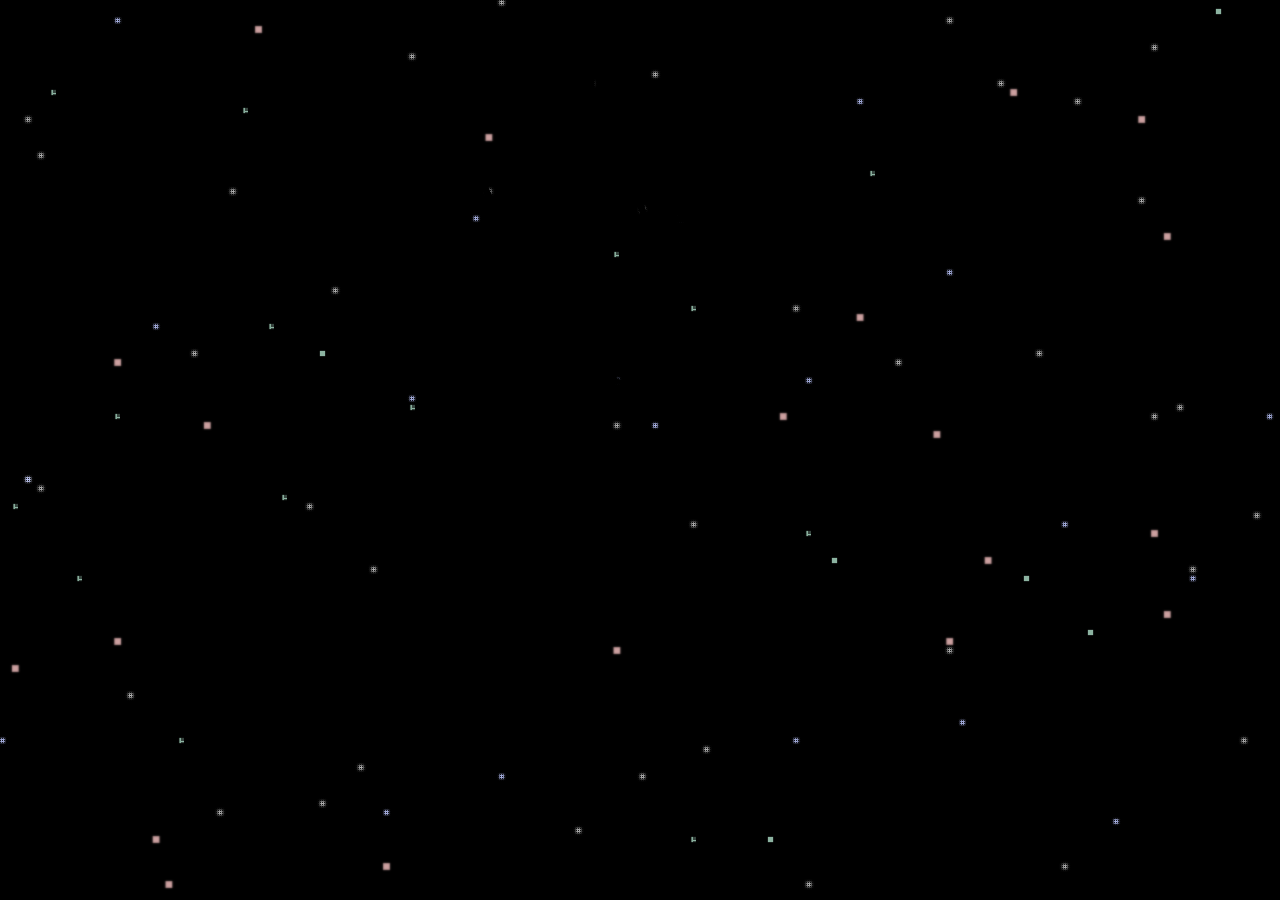
<file: index.html>
<!DOCTYPE html>
<!--[if lt IE 7 ]> <html class="ie ie6 no-js" lang="en"> <![endif]-->
<!--[if IE 7 ]>    <html class="ie ie7 no-js" lang="en"> <![endif]-->
<!--[if IE 8 ]>    <html class="ie ie8 no-js" lang="en"> <![endif]-->
<!--[if IE 9 ]>    <html class="ie ie9 no-js" lang="en"> <![endif]-->
<!--[if gt IE 9]><!--><html class="no-js" lang="en"><!--<![endif]-->
    <head>
        <meta charset="UTF-8" />
        <meta http-equiv="X-UA-Compatible" content="IE=edge,chrome=1"> 
        <title>MoM-2k16</title>
        <meta name="viewport" content="width=device-width, initial-scale=1.0"> 
        <meta name="description" content="Fullscreen Background Image Slideshow with CSS3 - A Css-only fullscreen background image slideshow" />
        <meta name="keywords" content="css3, css-only, fullscreen, background, slideshow, images, content" />
        <meta name="author" content="Codrops" />
         <script type="text/javascript" src="js/jquery-1.10.2.min.js"></script>
    <script type="text/javascript" src="js/alphabet.js"></script>
        <link rel="shortcut icon" href="../favicon.ico"> 
        <link rel="stylesheet" type="text/css" href="css/demo.css" />
        <link rel="stylesheet" type="text/css" href="css/style2.css" />
		<script type="text/javascript" src="js/modernizr.custom.86080.js"></script>
                <link rel="stylesheet" type="text/css" href="css/style3.css" />
                <link rel="stylesheet" type="text/css" href="css/style4.css" />
                <link href='http://fonts.googleapis.com/css?family=Josefin+Sans' rel='stylesheet' type='text/css'>
                <link rel="stylesheet" href="css/icon.css">
                <style type="text/css">
.button {
  display: inline-block;
  -webkit-box-sizing: border-box;
  -moz-box-sizing: border-box;
  box-sizing: border-box;
  padding: 10px;
  border: none;
  font: normal 48px/normal "Warnes", Helvetica, sans-serif;
  color: rgba(255,255,255,1);
  text-decoration: normal;
  text-align: center;
  -o-text-overflow: clip;
  text-overflow: clip;
  white-space: pre;
  text-shadow: 0 0 10px rgba(255,255,255,1) , 0 0 20px rgba(255,255,255,1) , 0 0 30px rgba(255,255,255,1) , 0 0 40px #ff00de , 0 0 70px #ff00de , 0 0 80px #ff00de , 0 0 100px #ff00de ;
  -webkit-transition: all 200ms cubic-bezier(0.42, 0, 0.58, 1);
  -moz-transition: all 200ms cubic-bezier(0.42, 0, 0.58, 1);
  -o-transition: all 200ms cubic-bezier(0.42, 0, 0.58, 1);
  transition: all 200ms cubic-bezier(0.42, 0, 0.58, 1);
}

.button:hover {
  text-shadow: 0 0 10px rgba(255,255,255,1) , 0 0 20px rgba(255,255,255,1) , 0 0 30px rgba(255,255,255,1) , 0 0 40px #00ffff , 0 0 70px #00ffff , 0 0 80px #00ffff , 0 0 100px #00ffff ;
}
 

                </style>
    </head>
    <body id="page">
        <ul class="cb-slideshow">
            <li><span>Image 01</span><div><h3>ABV-IIITM GWALIOR</h3></div></li>
            <li><span>Image 02</span><div><h3>National Technical fare</h3></div></li>
            <li><span>Image 03</span><div><h3>ABV-IIITM GWALIOR</h3></div></li>
            <li><span>Image 04</span><div><h3>National Technical fare</h3></div></li>
            <li><span>Image 05</span><div><h3></h3></div></li>
            <li><span>Image 06</span><div><h3></h3></div></li>
        </ul>
        <div class="container">
            <!-- Codrops top bar -->
            <div class="codrops-top">
                <!--<a href="http://tympanus.net/Development/RockingLetters/">-->
                    <!--<strong>&laquo; Previous Demo: </strong>Rocking Letters with CSS3 &amp; jQuery-->
                </a>
                <span class="right">
<!--                    <a href="http://www.flickr.com/photos/markjsebastian/" target="_blank">Photography by Mark Sebastian</a>
                    <a href="http://creativecommons.org/licenses/by-sa/2.0/deed.en" target="_blank">CC BY-SA 2.0</a>
                    <a href="http://tympanus.net/codrops/2012/01/02/fullscreen-background-image-slideshow-with-css3/">-->
                        <!--<strong>Back to the Codrops Article</strong>-->
                    </a>
                </span>
                <div class="clr"></div>
            </div><!--/ Codrops top bar -->
            <header>
                <!--<h1>CSS3 <span>Fullscreen Slideshow</span></h1>-->
                <!--<h2>A CSS-only slideshow for background images</h2>-->
				<p class="codrops-demos">
					
<!--					<a class="current-demo" href="index2.html">Demo 2</a>
					<a href="index3.html">Demo 3</a>
					<a href="index4.html">Demo 4</a>-->
				</p>
<!--                                <a href="gallery.html">Gallery</a>
                                <a href="font_page.html">Font Page</a>-->
<a href="home.html">                              
<div id="abc" style="font-size: 50;" >
        <!--<svg viewBox="20 60  3500 850" >-->
        <svg viewBox="20 60  3500 850" >
  <symbol id="s-text">
    <text text-anchor="middle"
          x="50%"
          y="30%"
          class="text--line"
          >
    <!--<div class="button">-->  
        Mind
    <!--</div>-->
    </text>
    <text text-anchor="middle"
          x="50%"
          y="62%"
          class="text--line2"
          >
    <!--<div class="button">-->  
        Over Matter
    <!--</div>-->
     
    </text>
    <text text-anchor="middle"
          x="50%"
          y="94%"
          class="text--line2"
          >
     2k16
     
    </text>
   
  </symbol>
    
  <g class="g-ants">
    <use xlink:href="#s-text"
      class="text-copy"></use>     
    <use xlink:href="#s-text"
      class="text-copy"></use>     
    <use xlink:href="#s-text"
      class="text-copy"></use>     
    <use xlink:href="#s-text"
      class="text-copy"></use>     
    <use xlink:href="#s-text"
      class="text-copy"></use>     
  </g>
  
  
</svg>
</a>
<a href="home.html">
        </div>
    
    <!--<div class="button">-->
    <div style="max-height: 10px; left:575px; position: absolute; top:340px; ">
        <center> <img src="images/brain1.png" height="110px" width="120px" ></a>    </center>
        <!--</div>-->
            </header>
</div>
 
       
    </body>
</html>
</file>
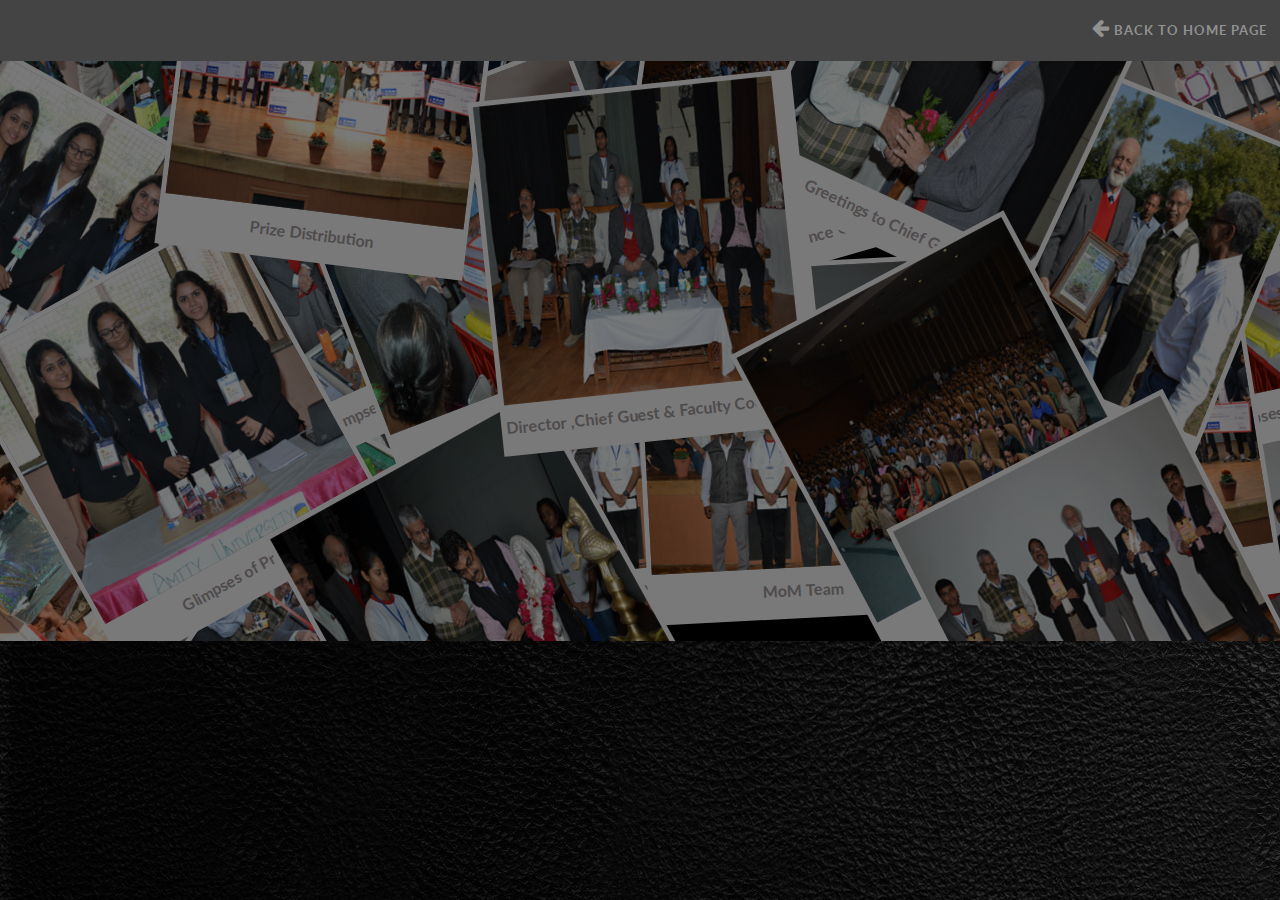
<file: gallery.html>
<!DOCTYPE html>
<html lang="en" class="no-js">
	<head>
		<meta charset="UTF-8" />
		<meta http-equiv="X-UA-Compatible" content="IE=edge"> 
		<meta name="viewport" content="width=device-width, initial-scale=1"> 
		<title>Mind Over Matter Gallery</title>
		<meta name="description" content="Scattered Polaroids Gallery: A flat-style take on a Polaroid gallery" />
		<meta name="keywords" content="scattered polaroids, image gallery, javascript, random rotation, 3d, backface, flat design" />
		<meta name="author" content="Codrops" />
		<link rel="shortcut icon" href="../favicon.ico">
                 <!-- Preloader -->
    <link rel="stylesheet" href="css/preloader.css" type="text/css" media="screen, print"/>
		<link rel="stylesheet" type="text/css" href="css/normalize.css" />
		<link rel="stylesheet" type="text/css" href="css/demo_1.css" />
		<link rel="stylesheet" type="text/css" href="css/component.css" />
		<script src="js/modernizr.min.js"></script>
	</head>
	<body style="background-image: url(images/backg.jpg);">
		<div class="container">
			<!-- Top Navigation -->
			 <div class="codrops-top clearfix" >
        <h4 style="text-align: right;"><a class="codrops-icon codrops-icon-prev" href="home.html" style="font-family: 'Lato', Arial, sans-serif;  "><span>Back To Home Page</span></a></h4>
                              
			</div>
			<section id="photostack-1" class="photostack photostack-start">
				<div>
					<figure>
						<a  class="photostack-img"><img src="img/g1.jpg" alt="img01"/></a>
						<figcaption>
							<h2 class="photostack-title">Tree Plantation Ceremony</h2>
						</figcaption>
					</figure>
					<figure>
						<a  class="photostack-img"><img src="img/g2.jpg" alt="img02"/></a>
						<figcaption>
							<h2 class="photostack-title">Inaugration </h2>
						</figcaption>
					</figure>
					<figure>
						<a  class="photostack-img"><img src="img/g3.jpg" alt="img03"/></a>
						<figcaption>
							<h2 class="photostack-title">Greetings to Chief Guest</h2>
						</figcaption>
					</figure>
					<figure>
						<a  class="photostack-img"><img src="img/g4.jpg" alt="img04"/></a>
						<figcaption>
							<h2 class="photostack-title">Director ,Chief Guest & Faculty Coordinator</h2>
						</figcaption>
					</figure>
					<figure>
						<a  class="photostack-img"><img src="img/g5.jpg" alt="img05"/></a>
						<figcaption>
							<h2 class="photostack-title">Audience Gathering</h2>
						</figcaption>
					</figure>
					<figure>
						<a  class="photostack-img"><img src="img/g6.jpg" alt="img06"/></a>
						<figcaption>
							<h2 class="photostack-title">MoM Souvenir Realease</h2>
						</figcaption>
					</figure>
					<figure >
						<a  class="photostack-img"><img src="img/g7.jpg" alt="img07"/></a>
						<figcaption>
							<h2 class="photostack-title">Exhibition Opening</h2>
						</figcaption>
					</figure>
					<figure >
						<a  class="photostack-img"><img src="img/g8.jpg" alt="img08"/></a>
						<figcaption>
							<h2 class="photostack-title">Glimpses of Projects</h2>
						</figcaption>
					</figure>
					<figure>
						<a  class="photostack-img"><img src="img/g9.jpg" alt="img09"/></a>
						<figcaption>
							<h2 class="photostack-title">Glimpses of Projects</h2>
						</figcaption>
					</figure>
					<figure >
						<a  class="photostack-img"><img src="img/g10.jpg" alt="img10"/></a>
						<figcaption>
							<h2 class="photostack-title">Glimpses of Projects</h2>
						</figcaption>
					</figure>
					<figure >
						<a  class="photostack-img"><img src="img/g11.jpg" alt="img11"/></a>
						<figcaption>
							<h2 class="photostack-title">Glimpses of Projects</h2>
						</figcaption>
					</figure>
					<figure >
						<a  class="photostack-img"><img src="img/g16.jpg" alt="img12"/></a>
						<figcaption>
							<h2 class="photostack-title">Prize Distribution</h2>
						</figcaption>
					</figure>
					<figure >
						<a  class="photostack-img"><img src="img/g13.jpg" alt="img13"/></a>
						<figcaption>
							<h2 class="photostack-title">Glimpses of Projects</h2>
						</figcaption>
					</figure>
					<figure >
						<a  class="photostack-img"><img src="img/g18.jpg" alt="img14"/></a>
						<figcaption>
							<h2 class="photostack-title">MoM team</h2>
						</figcaption>
					</figure>
					<figure >
						<a  class="photostack-img"><img src="img/g15.jpg" alt="img15"/></a>
						<figcaption>
							<h2 class="photostack-title">Prize Presentation</h2>
						</figcaption>
					</figure>
					
					
                                    <figure>
						<a  class="photostack-img"><img src="img/g17.jpg" alt="img04"/></a>
						<figcaption>
							<h2 class="photostack-title">Skit Presentation</h2>
							
						</figcaption>
					</figure>
					<figure data-dummy>
						<a  class="photostack-img"><img src="img/g18.jpg" alt="img05"/></a>
						<figcaption>
							<h2 class="photostack-title">MoM Team</h2>
						</figcaption>
					</figure>
					<figure data-dummy>
						<a  class="photostack-img"><img src="img/g13.jpg" alt="img01"/></a>
						<figcaption>
							<h2 class="photostack-title">Glimpses of Projects</h2>
							
						</figcaption>
					</figure>
					<figure data-dummy>
						<a  class="photostack-img"><img src="img/g10.jpg" alt="img02"/></a>
						<figcaption>
							<h2 class="photostack-title">Glimpses of Projects</h2>
							
						</figcaption>
					</figure>
					<figure data-dummy>
						<a  class="photostack-img"><img src="img/g16.jpg" alt="img03"/></a>
						<figcaption>
							<h2 class="photostack-title">Prize Distribution</h2>
						</figcaption>
					</figure>
					
				<figure data-dummy>
						<a  class="photostack-img"><img src="img/g1.jpg" alt="img01"/></a>
						<figcaption>
							<h2 class="photostack-title">Tree Plantation Ceremony</h2>
						</figcaption>
					</figure>
					<figure data-dummy>
						<a  class="photostack-img"><img src="img/g2.jpg" alt="img02"/></a>
						<figcaption>
							<h2 class="photostack-title">Inaugration </h2>
						</figcaption>
					</figure>
					<figure data-dummy>
						<a  class="photostack-img"><img src="img/g3.jpg" alt="img03"/></a>
						<figcaption>
							<h2 class="photostack-title">Greetings to Chief Guest</h2>
						</figcaption>
					</figure>
					<figure data-dummy>
						<a  class="photostack-img"><img src="img/g4.jpg" alt="img04"/></a>
						<figcaption>
							<h2 class="photostack-title">Director ,Chief Guest & Faculty Coordinator</h2>
						</figcaption>
					</figure>
					<figure data-dummy>
						<a  class="photostack-img"><img src="img/g5.jpg" alt="img05"/></a>
						<figcaption>
							<h2 class="photostack-title">Audience Gathering</h2>
						</figcaption>
					</figure>
					<figure data-dummy>
						<a  class="photostack-img"><img src="img/g6.jpg" alt="img06"/></a>
						<figcaption>
							<h2 class="photostack-title">MoM Souvenir Realease</h2>
						</figcaption>
					</figure>
				</div>
			</section>
			

  

		<script src="js/classie.js"></script>
		<script src="js/photostack.js"></script>
		<script>
			// [].slice.call( document.querySelectorAll( '.photostack' ) ).forEach( function( el ) { new Photostack( el ); } );
			
			new Photostack( document.getElementById( 'photostack-1' ), {
				callback : function( item ) {
					//console.log(item)
				}
			} );
			new Photostack( document.getElementById( 'photostack-2' ), {
				callback : function( item ) {
					//console.log(item)
				}
			} );
			new Photostack( document.getElementById( 'photostack-3' ), {
				callback : function( item ) {
					//console.log(item)
				}
			} );
		</script>
	</body>
</html>
</file>
<file: css/demo.css>
@font-face {
    font-family: 'BebasNeueRegular';
    src: url('fonts/BebasNeue-webfont.eot');
    src: url('fonts/BebasNeue-webfont.eot?#iefix') format('embedded-opentype'),
         url('fonts/BebasNeue-webfont.woff') format('woff'),
         url('fonts/BebasNeue-webfont.ttf') format('truetype'),
         url('fonts/BebasNeue-webfont.svg#BebasNeueRegular') format('svg');
    font-weight: normal;
    font-style: normal;
}
/* CSS reset */
body,div,dl,dt,dd,ul,ol,li,h1,h2,h3,h4,h5,h6,pre,form,fieldset,input,textarea,p,blockquote,th,td { 
	margin:0;
	padding:0;
}
html,body {
	margin:0;
	padding:0;
}
table {
	border-collapse:collapse;
	border-spacing:0;
}
fieldset,img { 
	border:0;
}
input{
	border:1px solid #b0b0b0;
	padding:3px 5px 4px;
	color:#979797;
	width:190px;
}
address,caption,cite,code,dfn,th,var {
	font-style:normal;
	font-weight:normal;
}
ol,ul {
	list-style:none;
}
caption,th {
	text-align:left;
}
h1,h2,h3,h4,h5,h6 {
	font-size:100%;
	font-weight:normal;
}
q:before,q:after {
	content:'';
}
abbr,acronym { border:0;
}
/* General Demo Style */
body{
	font-family: Constantia, Palatino, "Palatino Linotype", "Palatino LT STD", Georgia, serif;
	background: #000;
	font-weight: 400;
	font-size: 15px;
	color: #aa3e03;
	overflow-y: scroll;
	overflow-x: hidden;
}
.ie7 body{
	overflow:hidden;
}
a{
	color: #333;
	text-decoration: none;
}
.container{
	position: relative;
	text-align: center;
}
.clr{
	clear: both;
}
.container > header{
	padding: 30px 30px 10px 20px;
	margin: 0px 20px 10px 20px;
	position: relative;
	display: block;
	text-shadow: 1px 1px 1px rgba(0,0,0,0.2);
    text-align: left;
}
.container > header h1{
	font-family: 'BebasNeueRegular', 'Arial Narrow', Arial, sans-serif;
	font-size: 35px;
	line-height: 35px;
	position: relative;
	font-weight: 400;
	color: #fff;
	text-shadow: 1px 1px 1px rgba(0,0,0,0.3);
    padding: 0px 0px 5px 0px;
}
.container > header h1 span{

}
.container > header h2, p.info{
	font-size: 16px;
	font-style: italic;
	color: #f8f8f8;
	text-shadow: 1px 1px 1px rgba(0,0,0,0.6);
}
/* Header Style */
.codrops-top{
	font-family: Arial, sans-serif;
	line-height: 24px;
	font-size: 11px;
	width: 100%;
	background: #000;
	opacity: 0.9;
	text-transform: uppercase;
	z-index: 9999;
	position: relative;
	-moz-box-shadow: 1px 0px 2px #000;
	-webkit-box-shadow: 1px 0px 2px #000;
	box-shadow: 1px 0px 2px #000;
}
.codrops-top a{
	padding: 0px 10px;
	letter-spacing: 1px;
	color: #ddd;
	display: block;
	float: left;
}
.codrops-top a:hover{
	color: #fff;
}
.codrops-top span.right{
	float: right;
}
.codrops-top span.right a{
	float: none;
	display: inline;
}

p.codrops-demos{
	display: block;
	padding: 15px 0px;
}
p.codrops-demos a,
p.codrops-demos a.current-demo,
p.codrops-demos a.current-demo:hover{
    display: inline-block;
	border: 1px solid #6d0019;
	padding: 4px 10px 3px;
	font-size: 13px;
	line-height: 18px;
	margin: 2px 3px;
	font-weight: 800;
	-webkit-box-shadow: 0px 1px 1px rgba(0,0,0,0.1);
	-moz-box-shadow:0px 1px 1px rgba(0,0,0,0.1);
	box-shadow: 0px 1px 1px rgba(0,0,0,0.1);
	color:#fff;
	-webkit-border-radius: 5px;
	-moz-border-radius: 5px;
	border-radius: 5px;
	background: #a90329;
	background: -moz-linear-gradient(top, #a90329 0%, #8f0222 44%, #6d0019 100%);
	background: -webkit-gradient(linear, left top, left bottom, color-stop(0%,#a90329), color-stop(44%,#8f0222), color-stop(100%,#6d0019));
	background: -webkit-linear-gradient(top, #a90329 0%,#8f0222 44%,#6d0019 100%);
	background: -o-linear-gradient(top, #a90329 0%,#8f0222 44%,#6d0019 100%);
	background: -ms-linear-gradient(top, #a90329 0%,#8f0222 44%,#6d0019 100%);
	background: linear-gradient(top, #a90329 0%,#8f0222 44%,#6d0019 100%);
}
p.codrops-demos a:hover{
	background: #6d0019;
}
p.codrops-demos a:active{
	background: #6d0019;
	background: -moz-linear-gradient(top, #6d0019 0%, #8f0222 56%, #a90329 100%);
	background: -webkit-gradient(linear, left top, left bottom, color-stop(0%,#6d0019), color-stop(56%,#8f0222), color-stop(100%,#a90329));
	background: -webkit-linear-gradient(top, #6d0019 0%,#8f0222 56%,#a90329 100%);
	background: -o-linear-gradient(top, #6d0019 0%,#8f0222 56%,#a90329 100%);
	background: -ms-linear-gradient(top, #6d0019 0%,#8f0222 56%,#a90329 100%);
	background: linear-gradient(top, #6d0019 0%,#8f0222 56%,#a90329 100%);
	-webkit-box-shadow: 0px 1px 1px rgba(255,255,255,0.9);
	-moz-box-shadow:0px 1px 1px rgba(255,255,255,0.9);
	box-shadow: 0px 1px 1px rgba(255,255,255,0.9);
}
p.codrops-demos a.current-demo,
p.codrops-demos a.current-demo:hover{
	color: #A5727D;
	background: #6d0019;
}
/* Media Queries */
@media screen and (max-width: 767px) {
	.container > header{
		text-align: center;
	}
	p.codrops-demos {
		position: relative;
		top: auto;
		left: auto;
	}
}
</file>
<file: css/style2.css>
.cb-slideshow,
.cb-slideshow:after {
    position: fixed;
    width: 100%;
    height: 100%;
    top: 0px;
    left: 0px;
    z-index: 0;
}
.cb-slideshow:after {
    content: '';
    background: transparent url(../images/pattern.png) repeat top left;
}
.cb-slideshow li span {
    width: 100%;
    height: 100%;
    position: absolute;
    top: 0px;
    left: 0px;
    color: transparent;
    background-size: cover;
    background-position: 50% 50%;
    background-repeat: none;
    opacity: 0;
    z-index: 0;
	-webkit-backface-visibility: hidden;
    -webkit-animation: imageAnimation 36s linear infinite 0s;
    -moz-animation: imageAnimation 36s linear infinite 0s;
    -o-animation: imageAnimation 36s linear infinite 0s;
    -ms-animation: imageAnimation 36s linear infinite 0s;
    animation: imageAnimation 36s linear infinite 0s;
}
.cb-slideshow li div {
    z-index: 1000;
    position: absolute;
    bottom: -20px;
    left: 0px;
    width: 100%;
    text-align: right;
    opacity: 0;
    -webkit-animation: titleAnimation 36s linear infinite 0s;
    -moz-animation: titleAnimation 36s linear infinite 0s;
    -o-animation: titleAnimation 36s linear infinite 0s;
    -ms-animation: titleAnimation 36s linear infinite 0s;
    animation: titleAnimation 36s linear infinite 0s;
}
.cb-slideshow li div h3 {
    font-family: 'BebasNeueRegular', 'Arial Narrow', Arial, sans-serif;
    font-size: 120px;
    padding: 10px 30px;
    line-height: 120px;
    color: red;
    opacity: 0.7;
}
.cb-slideshow li:nth-child(1) span { background-image: url(../images/66.jpg) }
.cb-slideshow li:nth-child(2) span {
    background-image: url(../images/5.jpg);
    -webkit-animation-delay: 6s;
    -moz-animation-delay: 6s;
    -o-animation-delay: 6s;
    -ms-animation-delay: 6s;
    animation-delay: 6s;
}
.cb-slideshow li:nth-child(3) span {
    background-image: url(../images/4.jpg);
    -webkit-animation-delay: 12s;
    -moz-animation-delay: 12s;
    -o-animation-delay: 12s;
    -ms-animation-delay: 12s;
    animation-delay: 12s;
}
.cb-slideshow li:nth-child(4) span {
    background-image: url(../images/33.jpg);
    -webkit-animation-delay: 18s;
    -moz-animation-delay: 18s;
    -o-animation-delay: 18s;
    -ms-animation-delay: 18s;
    animation-delay: 18s;
}
.cb-slideshow li:nth-child(5) span {
    background-image: url(../images/22.jpg);
    -webkit-animation-delay: 24s;
    -moz-animation-delay: 24s;
    -o-animation-delay: 24s;
    -ms-animation-delay: 24s;
    animation-delay: 24s;
}
.cb-slideshow li:nth-child(6) span {
    background-image: url(../images/1.jpg);
    -webkit-animation-delay: 30s;
    -moz-animation-delay: 30s;
    -o-animation-delay: 30s;
    -ms-animation-delay: 30s;
    animation-delay: 30s;
}
.cb-slideshow li:nth-child(2) div {
    -webkit-animation-delay: 6s;
    -moz-animation-delay: 6s;
    -o-animation-delay: 6s;
    -ms-animation-delay: 6s;
    animation-delay: 6s;
}
.cb-slideshow li:nth-child(3) div {
    -webkit-animation-delay: 12s;
    -moz-animation-delay: 12s;
    -o-animation-delay: 12s;
    -ms-animation-delay: 12s;
    animation-delay: 12s;
}
.cb-slideshow li:nth-child(4) div {
    -webkit-animation-delay: 18s;
    -moz-animation-delay: 18s;
    -o-animation-delay: 18s;
    -ms-animation-delay: 18s;
    animation-delay: 18s;
}
.cb-slideshow li:nth-child(5) div {
    -webkit-animation-delay: 24s;
    -moz-animation-delay: 24s;
    -o-animation-delay: 24s;
    -ms-animation-delay: 24s;
    animation-delay: 24s;
}
.cb-slideshow li:nth-child(6) div {
    -webkit-animation-delay: 30s;
    -moz-animation-delay: 30s;
    -o-animation-delay: 30s;
    -ms-animation-delay: 30s;
    animation-delay: 30s;
}
@-webkit-keyframes imageAnimation { 
	0% {
	    opacity: 0;
	    -webkit-animation-timing-function: ease-in;
	}
	8% {
	    opacity: 1;
	    -webkit-transform: scale(1.05);
	    -webkit-animation-timing-function: ease-out;
	}
	17% {
	    opacity: 1;
	    -webkit-transform: scale(1.1) rotate(3deg);
	}
	25% {
	    opacity: 0;
	    -webkit-transform: scale(1.1) rotate(3deg);
	}
	100% { opacity: 0 }
}
@-moz-keyframes imageAnimation { 
	0% {
	    opacity: 0;
	    -moz-animation-timing-function: ease-in;
	}
	8% {
	    opacity: 1;
	    -moz-transform: scale(1.05);
	    -moz-animation-timing-function: ease-out;
	}
	17% {
	    opacity: 1;
	    -moz-transform: scale(1.1) rotate(3deg);
	}
	25% {
	    opacity: 0;
	    -moz-transform: scale(1.1) rotate(3deg);
	}
	100% { opacity: 0 }
}
@-o-keyframes imageAnimation { 
	0% {
	    opacity: 0;
	    -o-animation-timing-function: ease-in;
	}
	8% {
	    opacity: 1;
	    -o-transform: scale(1.05);
	    -o-animation-timing-function: ease-out;
	}
	17% {
	    opacity: 1;
	    -o-transform: scale(1.1) rotate(3deg);
	}
	25% {
	    opacity: 0;
	    -o-transform: scale(1.1) rotate(3deg);
	}
	100% { opacity: 0 }
}
@-ms-keyframes imageAnimation { 
	0% {
	    opacity: 0;
	    -ms-animation-timing-function: ease-in;
	}
	8% {
	    opacity: 1;
	    -ms-transform: scale(1.05);
	    -ms-animation-timing-function: ease-out;
	}
	17% {
	    opacity: 1;
	    -ms-transform: scale(1.1) rotate(3deg);
	}
	25% {
	    opacity: 0;
	    -ms-transform: scale(1.1) rotate(3deg);
	}
	100% { opacity: 0 }
}
@keyframes imageAnimation { 
	0% {
	    opacity: 0;
	    animation-timing-function: ease-in;
	}
	8% {
	    opacity: 1;
	    transform: scale(1.05);
	    animation-timing-function: ease-out;
	}
	17% {
	    opacity: 1;
	    transform: scale(1.1) rotate(3deg);
	}
	25% {
	    opacity: 0;
	    transform: scale(1.1) rotate(3deg);
	}
	100% { opacity: 0 }
}
@-webkit-keyframes titleAnimation { 
	0% {
	    opacity: 0;
	    -webkit-transform: translateX(200px);
	}
	8% {
	    opacity: 1;
	    -webkit-transform: translateX(0px);
	}
	17% {
	    opacity: 1;
	    -webkit-transform: translateX(0px);
	}
	19% {
	    opacity: 0;
	    -webkit-transform: translateX(-400px);
	}
	25% { opacity: 0 }
	100% { opacity: 0 }
}
@-moz-keyframes titleAnimation { 
	0% {
	    opacity: 0;
	    -moz-transform: translateX(200px);
	}
	8% {
	    opacity: 1;
	    -moz-transform: translateX(0px);
	}
	17% {
	    opacity: 1;
	    -moz-transform: translateX(0px);
	}
	19% {
	    opacity: 0;
	    -moz-transform: translateX(-400px);
	}
	25% { opacity: 0 }
	100% { opacity: 0 }
}
@-o-keyframes titleAnimation { 
	0% {
	    opacity: 0;
	    -o-transform: translateX(200px);
	}
	8% {
	    opacity: 1;
	    -o-transform: translateX(0px);
	}
	17% {
	    opacity: 1;
	    -o-transform: translateX(0px);
	}
	19% {
	    opacity: 0;
	    -o-transform: translateX(-400px);
	}
	25% { opacity: 0 }
	100% { opacity: 0 }
}
@-ms-keyframes titleAnimation { 
	0% {
	    opacity: 0;
	    -ms-transform: translateX(200px);
	}
	8% {
	    opacity: 1;
	    -ms-transform: translateX(0px);
	}
	17% {
	    opacity: 1;
	    -ms-transform: translateX(0px);
	}
	19% {
	    opacity: 0;
	    -ms-transform: translateX(-400px);
	}
	25% { opacity: 0 }
	100% { opacity: 0 }
}
@keyframes titleAnimation { 
	0% {
	    opacity: 0;
	    transform: translateX(200px);
	}
	8% {
	    opacity: 1;
	    transform: translateX(0px);
	}
	17% {
	    opacity: 1;
	    transform: translateX(0px);
	}
	19% {
	    opacity: 0;
	    transform: translateX(-400px);
	}
	25% { opacity: 0 }
	100% { opacity: 0 }
}
/* Show at least something when animations not supported */
.no-cssanimations .cb-slideshow li span{
	opacity: 1;
}
@media screen and (max-width: 1140px) { 
	.cb-slideshow li div h3 { font-size: 100px }
}
@media screen and (max-width: 600px) { 
	.cb-slideshow li div h3 { font-size: 50px }
}
</file>
<file: css/style3.css>
#abc {
  /*background: #082330;*/
/*  background-size: .30em 100%;*/
max-height: 300px;
  font: 18em/1 aharoni;
}

.text--line {
  /*font-size: .2em;*/
}


svg {
/*  position: absolute;*/
  width: 100%;
  height: 00%;
}

.text-copy {
  fill: none;
  stroke: black;
  stroke-dasharray: 40% 40%;
  stroke-width: 17px;
  -webkit-animation: stroke-offset 8s infinite linear;
          animation: stroke-offset 8s infinite linear;
}
.text-copy:nth-child(1) {
  stroke: black;
  stroke-dashoffset: 7%;
}
.text-copy:nth-child(2) {
  stroke: black;
  stroke-dashoffset: 14%;
}
.text-copy:nth-child(3) {
  stroke: black;
  stroke-dashoffset: 21%;
}
.text-copy:nth-child(4) {
  stroke: black;
  stroke-dashoffset: 28%;
}
.text-copy:nth-child(5) {
  stroke: black;
  stroke-dashoffset: 35%;
}

@-webkit-keyframes stroke-offset {
  50% {
    stroke-dashoffset: 35%;
    stroke-dasharray: 0 87.5%;
  }
}

@keyframes stroke-offset {
  50% {
    /*stroke-dashoffset: 35%;*/
    stroke-dasharray: 0 87.5%;
  }
}
img{
    transition: all .2s ease-in-out;
}
img:hover {
    transform: scale(1.3);
}

/*
img{
	font-size:16px;
	color:#FFF;
      transition: all 0.3s ease-in;
      text-decoration:none;
}
img:hover{
	-webkit-stroke-width: 5.3px;
      -webkit-stroke-color: #FFFFFF;
      -webkit-fill-color: #FFFFFF;
      text-shadow: 1px 0px 20px yellow;
}*/
/*.button {
  display: inline-block;
  -webkit-box-sizing: border-box;
  -moz-box-sizing: border-box;
  box-sizing: border-box;
  padding: 10px;
  border: none;
  font: normal 48px/normal "Warnes", Helvetica, sans-serif;
  color: rgba(255,255,255,1);
  text-decoration: normal;
  text-align: center;
  -o-text-overflow: clip;
  text-overflow: clip;
  white-space: pre;
  text-shadow: 0 0 10px rgba(255,255,255,1) , 0 0 20px rgba(255,255,255,1) , 0 0 30px rgba(255,255,255,1) , 0 0 40px #ff00de , 0 0 70px #ff00de , 0 0 80px #ff00de , 0 0 100px #ff00de ;
  -webkit-transition: all 200ms cubic-bezier(0.42, 0, 0.58, 1);
  -moz-transition: all 200ms cubic-bezier(0.42, 0, 0.58, 1);
  -o-transition: all 200ms cubic-bezier(0.42, 0, 0.58, 1);
  transition: all 200ms cubic-bezier(0.42, 0, 0.58, 1);
}

.button:hover {
  text-shadow: 0 0 10px rgba(255,255,255,1) , 0 0 20px rgba(255,255,255,1) , 0 0 30px rgba(255,255,255,1) , 0 0 40px #00ffff , 0 0 70px #00ffff , 0 0 80px #00ffff , 0 0 100px #00ffff ;
}*/
</file>
<file: css/style4.css>
html {
  margin: 0;
  height: 100%;
}

body {
  margin: 0;
/*  height: 100%;
  overflow: hidden;
  display: flex;
  justify-content: center;
  align-items: center;
  background: black;*/
  color: black;
}


html::before,
html::after,
body::before,
body::after {
  content: "";
  position: absolute;
  top: 0;
  left: 0;
  display: block;
  width: .5vmin;
  height: .5vmin;
  border-radius: 0%;
  /*color: transparent;*/
}

html::before {
  box-shadow: 93vw 63vh .3vmin rgba(255,255,255,.8),
              3vw 17vh .3vmin rgba(255,255,255,.8),
              28vw 85vh .3vmin rgba(255,255,255,.8),
              97vw 82vh .3vmin rgba(255,255,255,.8),
              55vw 83vh .3vmin rgba(255,255,255,.8),
              74vw 72vh .3vmin rgba(255,255,255,.8),
              84vw 11vh .3vmin rgba(255,255,255,.8),
              32vw 6vh .3vmin rgba(255,255,255,.8),
              45vw 92vh .3vmin rgba(255,255,255,.8),
              98vw 57vh .3vmin rgba(255,255,255,.8),
              63vw 98vh .3vmin rgba(255,255,255,.8),
              90vw 46vh .3vmin rgba(255,255,255,.8),
              50vw 86vh .3vmin rgba(255,255,255,.8),
              38vw 21vh .3vmin rgba(255,255,255,.8),
              74vw 2vh .3vmin rgba(255,255,255,.8),
              89vw 22vh .3vmin rgba(255,255,255,.8),
              39vw 0vh .3vmin rgba(255,255,255,.8),
              25vw 89vh .3vmin rgba(255,255,255,.8),
              54vw 58vh .3vmin rgba(255,255,255,.8),
              81vw 39vh .3vmin rgba(255,255,255,.8),
              51vw 8vh .3vmin rgba(255,255,255,.8),
              24vw 56vh .3vmin rgba(255,255,255,.8),
              50vw 23vh .3vmin rgba(255,255,255,.8),
              62vw 34vh .3vmin rgba(255,255,255,.8),
              10vw 77vh .3vmin rgba(255,255,255,.8),
              92vw 45vh .3vmin rgba(255,255,255,.8),
              70vw 40vh .3vmin rgba(255,255,255,.8),
              2vw 53vh .3vmin rgba(255,255,255,.8),
              3vw 54vh .3vmin rgba(255,255,255,.8),
              18vw 21vh .3vmin rgba(255,255,255,.8),
              48vw 47vh .3vmin rgba(255,255,255,.8),
              83vw 96vh .3vmin rgba(255,255,255,.8),
              26vw 32vh .3vmin rgba(255,255,255,.8),
              46vw 9vh .3vmin rgba(255,255,255,.8),
              2vw 13vh .3vmin rgba(255,255,255,.8),
              29vw 63vh .3vmin rgba(255,255,255,.8),
              17vw 90vh .3vmin rgba(255,255,255,.8),
              78vw 9vh .3vmin rgba(255,255,255,.8),
              15vw 39vh .3vmin rgba(255,255,255,.8),
              90vw 5vh .3vmin rgba(255,255,255,.8);
}

html::after { 
  box-shadow: 67vw 35vh .2vmin .1vmin rgba(255,200,200,.8),
              89vw 13vh .2vmin .1vmin rgba(255,200,200,.8),
              77vw 62vh .2vmin .1vmin rgba(255,200,200,.8),
              1vw 74vh .2vmin .1vmin rgba(255,200,200,.8),
              38vw 15vh .2vmin .1vmin rgba(255,200,200,.8),
              79vw 10vh .2vmin .1vmin rgba(255,200,200,.8),
              16vw 47vh .2vmin .1vmin rgba(255,200,200,.8),
              74vw 71vh .2vmin .1vmin rgba(255,200,200,.8),
              30vw 96vh .2vmin .1vmin rgba(255,200,200,.8),
              13vw 98vh .2vmin .1vmin rgba(255,200,200,.8),
              9vw 40vh .2vmin .1vmin rgba(255,200,200,.8),
              9vw 71vh .2vmin .1vmin rgba(255,200,200,.8),
              12vw 93vh .2vmin .1vmin rgba(255,200,200,.8),
              91vw 26vh .2vmin .1vmin rgba(255,200,200,.8),
              73vw 48vh .2vmin .1vmin rgba(255,200,200,.8),
              61vw 46vh .2vmin .1vmin rgba(255,200,200,.8),
              20vw 3vh .2vmin .1vmin rgba(255,200,200,.8),
              90vw 59vh .2vmin .1vmin rgba(255,200,200,.8),
              48vw 72vh .2vmin .1vmin rgba(255,200,200,.8),
              91vw 68vh .2vmin .1vmin rgba(255,200,200,.8);
}

body::before {
  box-shadow: 30vw 90vh .2vmin rgba(190,200,255,.9),
              93vw 64vh .2vmin rgba(190,200,255,.9),
              75vw 80vh .2vmin rgba(190,200,255,.9),
              37vw 24vh .2vmin rgba(190,200,255,.9),
              83vw 58vh .2vmin rgba(190,200,255,.9),
              12vw 36vh .2vmin rgba(190,200,255,.9),
              62vw 82vh .2vmin rgba(190,200,255,.9),
              87vw 91vh .2vmin rgba(190,200,255,.9),
              9vw 2vh .2vmin rgba(190,200,255,.9),
              99vw 46vh .2vmin rgba(190,200,255,.9),
              39vw 86vh .2vmin rgba(190,200,255,.9),
              48vw 42vh .2vmin rgba(190,200,255,.9),
              53vw 24vh .2vmin rgba(190,200,255,.9),
              63vw 42vh .2vmin rgba(190,200,255,.9),
              2vw 53vh .2vmin rgba(190,200,255,.9),
              67vw 11vh .2vmin rgba(190,200,255,.9),
              32vw 44vh .2vmin rgba(190,200,255,.9),
              0vw 82vh .2vmin rgba(190,200,255,.9),
              51vw 47vh .2vmin rgba(190,200,255,.9),
              74vw 30vh .2vmin rgba(190,200,255,.9);
}

body::after {
  box-shadow: 80vw 64vh .1vmin rgba(200,255,230,.7),
              32vw 45vh .1vmin rgba(200,255,230,.7),
              65vw 62vh .1vmin rgba(200,255,230,.7),
              22vw 55vh .1vmin rgba(200,255,230,.7),
              68vw 19vh .1vmin rgba(200,255,230,.7),
              54vw 34vh .1vmin rgba(200,255,230,.7),
              1vw 56vh .1vmin rgba(200,255,230,.7),
              95vw 1vh .1vmin rgba(200,255,230,.7),
              60vw 93vh .1vmin rgba(200,255,230,.7),
              14vw 82vh .1vmin rgba(200,255,230,.7),
              6vw 64vh .1vmin rgba(200,255,230,.7),
              19vw 12vh .1vmin rgba(200,255,230,.7),
              25vw 39vh .1vmin rgba(200,255,230,.7),
              21vw 36vh .1vmin rgba(200,255,230,.7),
              4vw 10vh .1vmin rgba(200,255,230,.7),
              85vw 70vh .1vmin rgba(200,255,230,.7),
              54vw 93vh .1vmin rgba(200,255,230,.7),
              9vw 46vh .1vmin rgba(200,255,230,.7),
              63vw 59vh .1vmin rgba(200,255,230,.7),
              48vw 28vh .1vmin rgba(200,255,230,.7);
}

h1 {
  margin: 0;
  height: 12vmin;
  width: 120vmin;
  display: flex;
  justify-content: center;
  position: relative;
}

h1::before {
  content: "";
  display: block;
  position: absolute;
  z-index: -1;
  top: -26vmin;
  left: 29vmin;
  width: 62vmin;
  height: 62vmin;
  /*border-radius: 50%;*/
  border: 1.3vmin solid currentColor;
  box-sizing: border-box;
}

em {
  font-family: 'Josefin Sans', sans-serif;
  color: currentColor;
  font-size: 15vmin;
  position: relative;
  font-style: normal;
  /*width: 20vmin;*/
  text-align: center;
}

em.planet {
  -webkit-animation: planet-rotate 4s linear infinite;
  animation: planet-rotate 4s linear infinite;
  position: relative;
}

em.planet::before {
  content: "";
  position: absolute;
  top: 00vmin;
  left: 00vmin;
  z-index: -1;
/*  width: 13vmin;
  height: 13vmin;*/
  border-radius: 20%;
  /*background: black;*/
}

em.planet.left {
  -webkit-transform-origin: 20vmin 5vmin;
  transform-origin: 18vmin 10vmin;
}

em.planet.right {
  -webkit-transform-origin: -20vmin 5vmin;
  transform-origin: -9vmin 5vmin;
}

@-webkit-keyframes planet-rotate {
  to {
    -webkit-transform: rotate(1turn);
  }
}

@keyframes planet-rotate {
  to {
    transform: rotate(1turn);
  }
}
</file>
<file: css/icon.css>
#cf1 {
  position:relative;
/*  width: 200px;
height: 400px;*/
left: 120px;
   top: 120px;
  margin:0 auto;
}

#cf1 img {
    
  position:absolute;
  max-height: 250px;
max-width: 300px;
width: 120px;
height: 120px;
  left:100;
  -webkit-transition: opacity 0.3s ease-in-out;
  -moz-transition: opacity 0.3s ease-in-out;
  -o-transition: opacity 0.3s ease-in-out;
  transition: opacity 0.3s ease-in-out;
 
  
        animation-name: slideUp;
	-webkit-animation-name: slideUp;	

	animation-duration: 2s;	
	-webkit-animation-duration: 2s;

	animation-timing-function: ease;	
	-webkit-animation-timing-function: ease;

	visibility: visible !important;	
        -webkit-filter: drop-shadow(0px 0px 0px rgba(0,128,128,.0));
	-webkit-transition: all 0.3s  linear ;
	-o-transition: all 0.3s linear;
	transition: all 0.3s linear;
}

#cf1 img.top:hover {
  
  opacity:0;-webkit-filter: drop-shadow(0px 0px 8px rgba(255,255,255, 1.0));
  
}

.slideUp{
	animation-name: slideUp;
	-webkit-animation-name: slideUp;	

	animation-duration: 2s;	
	-webkit-animation-duration: 2s;

	animation-timing-function: ease;	
	-webkit-animation-timing-function: ease;

	visibility: visible !important;			
}

@keyframes slideUp {
	0% {
		transform: translateY(100%);
	}
	50%{
		transform: translateY(-8%);
	}
	65%{
		transform: translateY(4%);
	}
	80%{
		transform: translateY(-4%);
	}
	95%{
		transform: translateY(2%);
	}			
	100% {
		transform: translateY(0%);
	}	
}

@-webkit-keyframes slideUp {
	0% {
		-webkit-transform: translateY(100%);
	}
	50%{
		-webkit-transform: translateY(-8%);
	}
	65%{
		-webkit-transform: translateY(4%);
	}
	80%{
		-webkit-transform: translateY(-4%);
	}
	95%{
		-webkit-transform: translateY(2%);
	}			
	100% {
		-webkit-transform: translateY(0%);
	}	
}

#cf7 {
     left: 620px;
    top: 150px;
  position:absolute;
  margin:0 auto;
}

#cf7 img {
   
  position:absolute;
  max-height: 150px;
max-width: 200px;
width: 120px;
height: 120px;
  
 -webkit-transition: opacity 0.3s ease-in-out;
  -moz-transition: opacity 0.3s ease-in-out;
  -o-transition: opacity 0.3s ease-in-out;
  transition: opacity 0.3s ease-in-out;
  
  animation-name: slideUp;
	-webkit-animation-name: slideUp;	

	animation-duration: 2s;	
	-webkit-animation-duration: 2s;

	animation-timing-function: ease;	
	-webkit-animation-timing-function: ease;

	visibility: visible !important;		
}

#cf7 img.top:hover {
  opacity:0;
}

#cf2 {
     left: 430px;
   top: 120px;
  position:relative;
/*  width: 200px;
height: 400px;*/

  margin:0 auto;
}

#cf2 img {
   
  position:absolute;
  max-height: 150px;
max-width: 200px;
width: 120px;
height: 120px;
  left:0;
 -webkit-transition: opacity 0.3s ease-in-out;
  -moz-transition: opacity 0.3s ease-in-out;
  -o-transition: opacity 0.3s ease-in-out;
  transition: opacity 0.3s ease-in-out;
  animation-name: slideUp;
	-webkit-animation-name: slideUp;	

	animation-duration: 2s;	
	-webkit-animation-duration: 2s;

	animation-timing-function: ease;	
	-webkit-animation-timing-function: ease;

	visibility: visible !important;		
}

#cf2 img.top:hover {
  opacity:0;
}

#cf3 {
    left:385px;
   top: 285px;
  position:relative;
/*  width: 200px;
height: 400px;*/

  margin:0 auto;
}

#cf3 img {
   
  position:absolute;
  max-height: 150px;
max-width: 200px;
width: 120px;
height: 120px;
  left:0;
 -webkit-transition: opacity 0.3s ease-in-out;
  -moz-transition: opacity 0.3s ease-in-out;
  -o-transition: opacity 0.3s ease-in-out;
  transition: opacity 0.3s ease-in-out;
  
  animation-name: slideUp;
	-webkit-animation-name: slideUp;	

	animation-duration: 2s;	
	-webkit-animation-duration: 2s;

	animation-timing-function: ease;	
	-webkit-animation-timing-function: ease;

	visibility: visible !important;		
}

#cf3 img.top:hover {
  opacity:0;
}

#cf4{
     left: 830px;
    top: 285px;
  position:relative;
/*  width: 200px;
height: 400px;*/

  margin:0 auto;
}

#cf4 img {
  
  position:absolute;
  max-height: 150px;
max-width: 200px;
width: 120px;
height: 120px;
  left:0;
  -webkit-transition: opacity 0.3s ease-in-out;
  -moz-transition: opacity 0.3s ease-in-out;
  -o-transition: opacity 0.3s ease-in-out;
  transition: opacity 0.3s ease-in-out;
  
  animation-name: slideUp;
	-webkit-animation-name: slideUp;	

	animation-duration: 2s;	
	-webkit-animation-duration: 2s;

	animation-timing-function: ease;	
	-webkit-animation-timing-function: ease;

	visibility: visible !important;		
}

#cf4 img.top:hover {
  opacity:0;
}

#cf5{
    left: 780px;
   top: 450px;
  position:relative;
/*  width: 200px;
height: 400px;*/

  margin:0 auto;
}

#cf5 img {
 
  position:absolute;
  max-height: 150px;
max-width: 200px;
width: 120px;
height: 120px;
  left:0;
  -webkit-transition: opacity 0.3s ease-in-out;
  -moz-transition: opacity 0.3s ease-in-out;
  -o-transition: opacity 0.3s ease-in-out;
  transition: opacity 0.3s ease-in-out;
  
  animation-name: slideUp;
	-webkit-animation-name: slideUp;	

	animation-duration: 2s;	
	-webkit-animation-duration: 2s;
        
	animation-timing-function: ease;	
	-webkit-animation-timing-function: ease;

	visibility: visible !important;		
}

#cf5 img.top:hover {
  opacity:0;
}

#cf6 {
    left: 580px;
    top: 450px;
  position:relative;
/*  width: 200px;
height: 400px;*/

  margin:0 auto;
}

#cf6 img {
 
  position:absolute;
  max-height: 150px;
max-width: 200px;
width: 120px;
height: 120px;
  left:-150px;
 -webkit-transition: opacity 0.3s ease-in-out;
  -moz-transition: opacity 0.3s ease-in-out;
  -o-transition: opacity 0.3s ease-in-out;
  transition: opacity 0.3s ease-in-out;
  
  animation-name: slideUp;
	-webkit-animation-name: slideUp;	

	animation-duration: 2s;	
	-webkit-animation-duration: 2s;

	animation-timing-function: ease;	
	-webkit-animation-timing-function: ease;

	visibility: visible !important;		
}

#cf6 img.top:hover {
  opacity:0;
}

#cf8 {
  position:relative;
/*  width: 200px;
height: 400px;*/
left:115px;
   top: -120px;
  margin:0 auto;
}

#cf8 img {
    
  position:absolute;
/*  max-height: 250px;
max-width: 300px;*/
width: 60px;
height: 60px;
  left:-100px;
  -webkit-filter: drop-shadow(0px 0px 0px rgba(0,128,128,.0));
	-webkit-transition: all 0.3s  linear ;
	-o-transition: all 0.3s linear;
	transition: all 0.3s linear;
  
}
@-webkit-keyframes thumb {
	0% { -webkit-transform: scale(1); }
	50% { -webkit-transform: scale(0.9); }
	100% { -webkit-transform: scale(1); }
}
#cf8 img.top:hover {
  
-webkit-filter: drop-shadow(0px 0px 8px rgba(255,255,255, 1.0));
-webkit-animation-name: thumb;
	-webkit-animation-duration: 200ms;
	-webkit-transform-origin:50% 50%;
	-webkit-animation-iteration-count: 2;
	-webkit-animation-timing-function: linear;
}

#cf9 {
  position:absolute;
/*  width: 200px;
height: 400px;*/
left: 1250px;
   top: 570px;
  margin:0 auto;
}

#cf9 img {
    
  position:absolute;
/*  max-height: 250px;
max-width: 300px;*/
width: 60px;
height: 60px;
  /*left:100;*/
 -webkit-filter: drop-shadow(0px 0px 0px rgba(0,128,128,.0));
	-webkit-transition: all 0.3s  linear ;
	-o-transition: all 0.3s linear;
	transition: all 0.3s linear;
  	
}
@-webkit-keyframes thumb {
	0% { -webkit-transform: scale(1); }
	50% { -webkit-transform: scale(0.9); }
	100% { -webkit-transform: scale(1); }
}
#cf9 img.top:hover {
  
 -webkit-filter: drop-shadow(0px 0px 8px rgba(255,255,255, 1.0));
-webkit-animation-name: thumb; -webkit-animation-duration: 200ms;
	-webkit-transform-origin:50% 50%;
	-webkit-animation-iteration-count: 2;
	-webkit-animation-timing-function: linear;
}

#cf10 {
  position:absolute;
/*  width: 200px;
height: 400px;*/
/*left: 100px;*/
   top: 580px;
   left: 31px;
  margin:0 auto;
}

#cf10 img {
    
  position:absolute;
/*  max-height: 250px;
max-width: 300px;*/
width: 45px;
height: 55px;
  /*left:20px;*/
  -webkit-filter: drop-shadow(0px 0px 0px rgba(0,128,128,.0));
	-webkit-transition: all 0.3s  linear ;
	-o-transition: all 0.3s linear;
	transition: all 0.3s linear;
  	
}
@-webkit-keyframes thumb {
	0% { -webkit-transform: scale(1); }
	50% { -webkit-transform: scale(0.9); }
	100% { -webkit-transform: scale(1); }
}
#cf10 img.top:hover {
  
 -webkit-filter: drop-shadow(0px 0px 8px rgba(255,255,255, 1.0));
 -webkit-animation-name: thumb;
 -webkit-animation-duration: 200ms;
	-webkit-transform-origin:50% 50%;
	-webkit-animation-iteration-count: 2;
	-webkit-animation-timing-function: linear;
}

#cf11 {
  position:absolute;
/*  width: 200px;
height: 400px;*/
left: 1250px;
   top: 500px;
  margin:0 auto;
}

#cf11 img {
    
  position:absolute;
/*  max-height: 250px;
max-width: 300px;*/
width: 60px;
height: 60px;
/*top:520px;
  left:20px;*/
 -webkit-filter: drop-shadow(0px 0px 0px rgba(0,128,128,.0));
	-webkit-transition: all 0.3s  linear ;
	-o-transition: all 0.3s linear;
	transition: all 0.3s linear;
  
}
@-webkit-keyframes thumb {
	0% { -webkit-transform: scale(1); }
	50% { -webkit-transform: scale(0.9); }
	100% { -webkit-transform: scale(1); }
}
#cf11 img.top:hover {
  
 -webkit-filter: drop-shadow(0px 0px 8px rgba(255,255,255, 1.0));
 -webkit-animation-name: thumb;
 -webkit-animation-duration: 200ms;
	-webkit-transform-origin:50% 50%;
	-webkit-animation-iteration-count: 2;
	-webkit-animation-timing-function: linear;
}
</file>
<file: css/preloader.css>
@charset "utf-8";
body {
	overflow: hidden;
}

/* Preloader */
#preloader {
	position: fixed;
	top:0;
	left:0;
	right:0;
	bottom:0;
	background-color:#fff; /* change if the mask should have another color then white */
	z-index:99; /* makes sure it stays on top */
}

#status {
	width:200px;
	height:200px;
	position:absolute;
	left:50%; /* centers the loading animation horizontally one the screen */
	top:50%; /* centers the loading animation vertically one the screen */
	background-image:url(../images/status.gif); /* path to your loading animation */
	background-repeat:no-repeat;
	background-position:center;
	margin:-100px 0 0 -100px; /* is width and height divided by two */
}
</file>
<file: css/demo_1.css>
@import url(http://fonts.googleapis.com/css?family=Lato:300,400,700|Give+You+Glory);
@font-face {
	font-weight: normal;
	font-style: normal;
	font-family: 'codropsicons';
	src:url('../fonts/codropsicons/codropsicons.eot');
	src:url('../fonts/codropsicons/codropsicons.eot?#iefix') format('embedded-opentype'),
		url('../fonts/codropsicons/codropsicons.woff') format('woff'),
		url('../fonts/codropsicons/codropsicons.ttf') format('truetype'),
		url('../fonts/codropsicons/codropsicons.svg#codropsicons') format('svg');
}

*, *:after, *:before { -webkit-box-sizing: border-box; -moz-box-sizing: border-box; box-sizing: border-box; }

body {
	/*background: #fff;*/
	color: #a7a0a2;
	font-weight: 400;
	font-size: 20px;
	font-family: 'Lato', Arial, sans-serif;
}

.clearfix:before,
.clearfix:after {
	content: '';
	display: table;
}
 
.clearfix:after {
	clear: both;
}

a {
	color: #8e888a;
	text-decoration: none;
	outline: none;
}

a:hover, a:focus {
	color: #a7a0a2;
}

.codrops-header {
	margin: 0 auto;
	padding: 10em 2em;
	text-align: center;
	background: #444;
	color: #f2f8f8;
	position: relative;
	overflow: hidden;
}

.codrops-header h1 {
	margin: 0;
	font-weight: 300;
	font-size: 3.5em;
	line-height: 1.3;
	position: relative;
}

.codrops-header h1 span {
	display: block;
	padding: 0 0 0.6em 0.1em;
	font-size: 60%;
	opacity: 0.7;
}

/* To Navigation Style */
.codrops-top {
	background: #444;
	width: 100%;
	text-transform: uppercase;
	font-weight: 700;
	font-size: 0.63em;
	line-height: 2.2;
}

.codrops-top a {
	display: inline-block;
	padding: 0 1em;
	text-decoration: none;
	letter-spacing: 1px;
	color: #919191;
}

.codrops-top a:hover {
	color: #fff;
}

.codrops-top span.right {
	float: right;
}

.codrops-top span.right a {
	display: block;
	float: left;
}

.codrops-icon:before {
	margin: 0 4px;
	text-transform: none;
	font-weight: normal;
	font-style: normal;
	font-variant: normal;
	font-family: 'codropsicons';
	line-height: 1;
	speak: none;
	-webkit-font-smoothing: antialiased;
}

.codrops-icon-drop:before {
	content: "\e001";
}

.codrops-icon-prev:before {
	content: "\e004";
        font-size: 20px;
}

.description {
	padding: 6em 8em;
	overflow: hidden;
}

.description p {
	font-size: 200%;
	text-align: center;
	max-width: 800px;
}

.description p,
.codrops-header p {
	margin: 0 auto 1em;
	font-weight: 300;
	line-height: 1.4;
}

.codrops-header p {
	opacity: 0.5;
	text-align: left;
	font-size: 200%;
}

.columns p {
	-webkit-column-break-inside: avoid;
	-moz-column-break-inside: avoid;
	column-break-inside: avoid;
}

svg.polaroid {
	margin: 0 auto;
	display: block;
	max-width: 100%;
}

.description svg.polaroid {
	padding: 5px 0 30px;
}

svg.polaroid rect {
	stroke: #beb4b7;
	fill: #fff;
	stroke-width: 6;
}

.codrops-header svg.polaroid {
	position: absolute;
	top: 50%;
	z-index: 0;
	opacity: 0.1;
	left: 50%;
	-webkit-transform: translateX(-50%) translateY(-50%);
	transform: translateX(-50%) translateY(-50%);
}

.codrops-header svg.polaroid rect {
	fill: #444;
	stroke-width: 2;
}

.related {
	text-align: center;
	font-size: 1.35em;
	padding: 6em 2em;
	overflow: hidden;
	background-color: #444;
}

.related > a {
	border: 3px solid #3c3c3c;
	display: inline-block;
	text-align: center;
	margin: 20px 10px;
	padding: 25px;
	color: #3c3c3c;
	-webkit-transition: color 0.3s, border-color 0.3s;
	transition: color 0.3s, border-color 0.3s;
}

.related a:hover {
	color: #beb4b7;
	border-color: #beb4b7;
}

.related a img {
	max-width: 100%;
	opacity: 0.8;
	-webkit-transition: opacity 0.3s;
	transition: opacity 0.3s;
}

.related a:hover img,
.related a:active img {
	opacity: 1;
}

.related a h3 {
	margin: 0;
	padding: 0.5em 0 0.3em;
	max-width: 300px;
	text-align: left;
}

@media screen and (min-width: 60em) {
	.columns {
		-moz-column-count: 2;
		-moz-column-gap: 1em;
		-webkit-column-count: 2;
		-webkit-column-gap: 1em;
		column-count: 2;
		column-gap: 1em;
	}

	.codrops-header .columns {
		padding: 3em 0 0;
		-moz-column-gap: 2em;
		-webkit-column-gap: 2em;
		column-gap: 2em;
	}
}


@media screen and (max-width: 45em) {
	.codrops-header, 
	.description {
		font-size: 80%;
	}

	.description {
		padding: 4em 1.5em;
	}

	.codrops-header svg.polaroid {
		height: 200px;
	}
}


@media screen and (max-width: 25em) {

	.codrops-icon span {
		display: none;
	}

	.codrops-icon:before {
		font-size: 160%;
		line-height: 2;
	}

}
</file>
<file: css/component.css>
@font-face {
	font-family: 'icons';
	src:url('../fonts/icons/icons.eot');
	src:url('../fonts/icons/icons.eot?#iefix') format('embedded-opentype'),
		url('../fonts/icons/icons.woff') format('woff'),
		url('../fonts/icons/icons.ttf') format('truetype'),
		url('../fonts/icons/icons.svg#icons') format('svg');
	font-weight: normal;
	font-style: normal;
}

.photostack {
	background: black;
	position: relative;
	text-align: center;
	overflow: hidden;
}

.js .photostack {
	height: 580px;
}

.photostack-start {
	cursor: pointer;
}

/* Wrapper and figures */

/* The size of this wrapper can be smaller if the items should not be scattered across the whole container */ 
.photostack > div {
	width: 100%;
	height: 100%;
	margin: 0 auto;
}

.photostack figure {
	/*width: 320px;*/
	/*height: 360px;*/
	position: relative;
	display: inline-block;
	background: #fff;
	padding: 5px;
	text-align: center;
	margin: 5px;
}

.js .photostack figure {
	position: absolute;
	display: block;
	margin: 0;
}

.photostack figcaption h2 {
	/*margin: 20px 0 0 0;*/
	color: #a7a0a2;
	font-size: 16px;
}

.photostack-img {
	outline: none;
	display: block;
	width: 300px;
	height: 300px;
	background: gray;
}

.photostack-back {
	display: none;
	position: absolute;
	width: 100%;
	height: 100%;
	top: 0;
	left: 0;
	background: #fff;
	font-family: "Give You Glory", cursive;
	color: #a7a0a2;
	padding: 50px 40px;
	text-align: left;
	font-size: 22px;
	line-height: 1.25;
	z-index: 1;
}

.photostack-back p {
	margin: 0;
}

.photostack-back p span {
	text-decoration: line-through;
}

/* Navigation dots */
.photostack nav {
	position: absolute;
	width: 100%;
	bottom: 30px;
	z-index: 90;
	text-align: center;
	left: 0;
	-webkit-transition: opacity 0.3s;
	transition: opacity 0.3s;
}

.photostack-start nav {
	opacity: 0;
}
 
.photostack nav span {
	position: relative;
	display: inline-block;
	margin: 0 5px;
	width: 30px;
	height: 30px;
	cursor: pointer;
	background:#F9A40A;
	border-radius: 50%;
	text-align: center;
	-webkit-transition: -webkit-transform 0.6s ease-in-out, background 0.3s;
	transition: transform 0.6s ease-in-out, background 0.3s;
	-webkit-transform: scale(0.48);
	transform: scale(0.48);
}

.photostack nav span:last-child {
	margin-right: 0;
}

.photostack nav span::after {
	content: "\e600";
	font-family: 'icons';
	font-size: 80%;
	speak: none;
	display: inline-block;
	vertical-align: top;
	font-style: normal;
	font-weight: normal;
	font-variant: normal;
	text-transform: none;
	line-height: 30px;
	color: white;
	opacity: 0;
	-webkit-font-smoothing: antialiased;
	-moz-osx-font-smoothing: grayscale;
	-webkit-transition: opacity 0.3s;
	transition: opacity 0.3s;
	-webkit-backface-visibility: hidden;
	backface-visibility: hidden;
}

.photostack nav span.current {
	background: #888;
	-webkit-transform: scale(1);
	transform: scale(1);
}

.photostack nav span.current.flip {
	-webkit-transform: scale(1) rotateY(-180deg) translateZ(-1px);
	transform: scale(1) rotateY(-180deg) translateZ(-1px);
	background: white;
}

.photostack nav span.flippable::after {
	opacity: 1;
	-webkit-transition-delay: 0.4s;
	transition-delay: 0.4s;
}

/* Overlays */

/* Initial overlay on photostack container */
.js .photostack::before {
	content: '';
	position: absolute;
	width: 100%;
	height: 100%;
	background: rgba(0,0,0,0.5);
	top: 0;
	left: 0;
	z-index: 100;
	-webkit-transition: opacity 0.3s, visibility 0s 0.3s;
	transition: opacity 0.3s, visibility 0s 0.3s;
}

.js .photostack-start::before {
	-webkit-transition: opacity 0.3s;
	transition: opacity 0.3s;
}

/* Button on photostack container */
.js .photostack::after {
	content: 'View Gallery';
	font-weight: 400;
	position: absolute;
	border: 3px solid #fff;
	text-align: center;
	white-space: nowrap;
	left: 50%;
	top: 50%;
	-webkit-transform: translateY(-50%) translateX(-50%);
	transform: translateY(-50%) translateX(-50%);
	padding: 10px 20px;
	color: #fff;
	text-transform: uppercase;
	letter-spacing: 1px;
	cursor: pointer;
	z-index: 101;
}

.js .photostack::before,
.js .photostack::after {
	opacity: 0;
	visibility: hidden;
}

.js .photostack-start::before,
.js .photostack-start:hover::after,
.touch .photostack-start::after  {
	opacity: 1;
	visibility: visible;
}

/* Overlay on figure */
.photostack figure::after {
	content: '';
	position: absolute;
	width: 100%;
	height: 100%;
	top: 0;
	left: 0;
	visibility: visible;
	opacity: 1;
	background: rgba(0,0,0,0.05);
	-webkit-transition: opacity 0.6s;
	transition: opacity 0.6s;
}

/* Hide figure overlay when it becomes current */
figure.photostack-current::after {
	-webkit-transition: opacity 0.6s, visibility 0s 0.6s;
	transition: opacity 0.6s, visibility 0s 0.6s;
	opacity: 0;
	visibility: hidden;
}

/* Special classes for transitions and perspective */
.photostack-transition figure {
	-webkit-transition: -webkit-transform 0.6s ease-in-out;
	transition: transform 0.6s ease-in-out;
}

.photostack-perspective {
	-webkit-perspective: 1800px;
	perspective: 1800px;
}

.photostack-perspective > div,
.photostack-perspective figure {
	-webkit-transform-style: preserve-3d;
	transform-style: preserve-3d;
}

.photostack-perspective figure,
.photostack-perspective figure div {
	-webkit-backface-visibility: hidden;
	backface-visibility: hidden;
}

.photostack-perspective figure.photostack-flip {
	-webkit-transform-origin: 0% 50%;
	transform-origin: 0% 50%;
}

.csstransformspreserve3d figure.photostack-flip .photostack-back {
	-webkit-transform: rotateY(180deg);
	transform: rotateY(180deg);
	display: block;
}

.no-csstransformspreserve3d figure.photostack-showback .photostack-back {
	display: block;
}

/* The no-JS fallback look does not need to be boring ;) */
.no-js .photostack figure {
	box-shadow: -2px 2px 0 rgba(0,0,0,0.05);
}

.no-js .photostack figure::after {
	display: none;
}

.no-js .photostack figure:nth-child(3n) {
	-webkit-transform: translateX(-10%) rotate(5deg);
	transform: translateX(-10%) rotate(5deg);
}

.no-js .photostack figure:nth-child(3n-2) {
	-webkit-transform: translateY(10%) rotate(-3deg);
	transform: translateY(10%) rotate(-3deg);
}

/* Some custom styles for the demo */

/* Since we don't have back sides for the first photo stack, we don't want the current dot to become too big */
#photostack-1 nav span.current {
	background: #888;
	-webkit-transform: scale(0.61);
	transform: scale(0.61);
}
</file>
